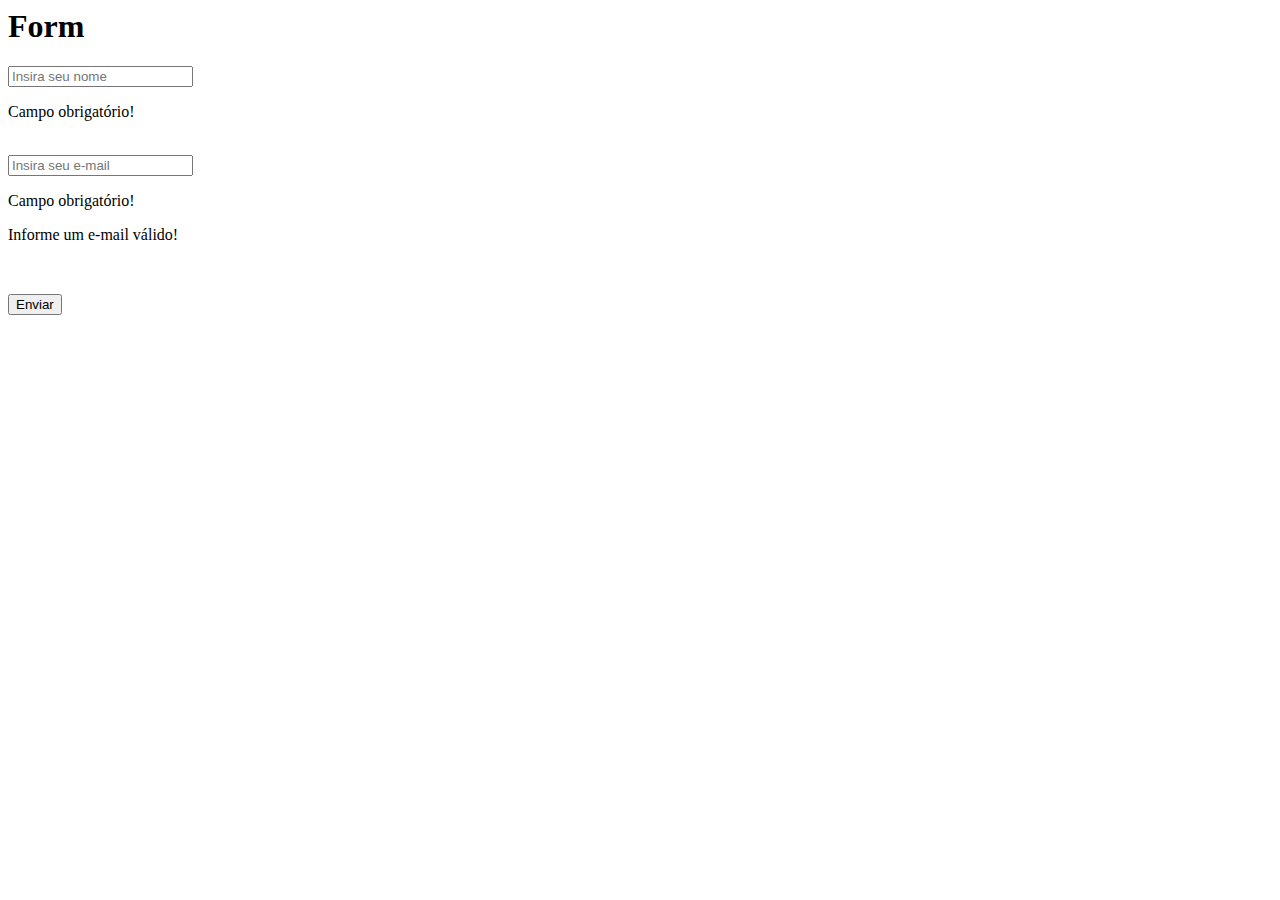
<file: user-form.component.html>
<body class="all">
    
    <div class="img-fundo"></div>

    <section class="form">
      
        <h1 class="titulo">Form</h1>
        
        <form (ngSubmit)="submit()" [formGroup]="userForm" #formDir="ngForm">
           
            <div class="form-group">
                <input type="text" id="name" placeholder="Insira seu nome" formControlName="name" required />
                <div *ngIf="name.invalid && formDir.submitted" class="validation-error">
                    <p *ngIf="name.errors?.['required']">Campo obrigatório!</p>
                </div>
            </div>
        
            <br>
        
            <div class="form-group">
                <input type="email" id="email" placeholder="Insira seu e-mail" formControlName="email" required />
                <div *ngIf="email.invalid && formDir.submitted" class="validation-error">
                    <p *ngIf="email.errors?.['required']">Campo obrigatório!</p>
                    <p *ngIf="email.errors?.['email']">Informe um e-mail válido!</p>
                </div>
            </div>
        
            <br>
        
        </form>

        <button (click)="submit()">Enviar</button>

    </section>
    <!-- <img src="img_backgroud.jpg"> -->
</body>
</file>
